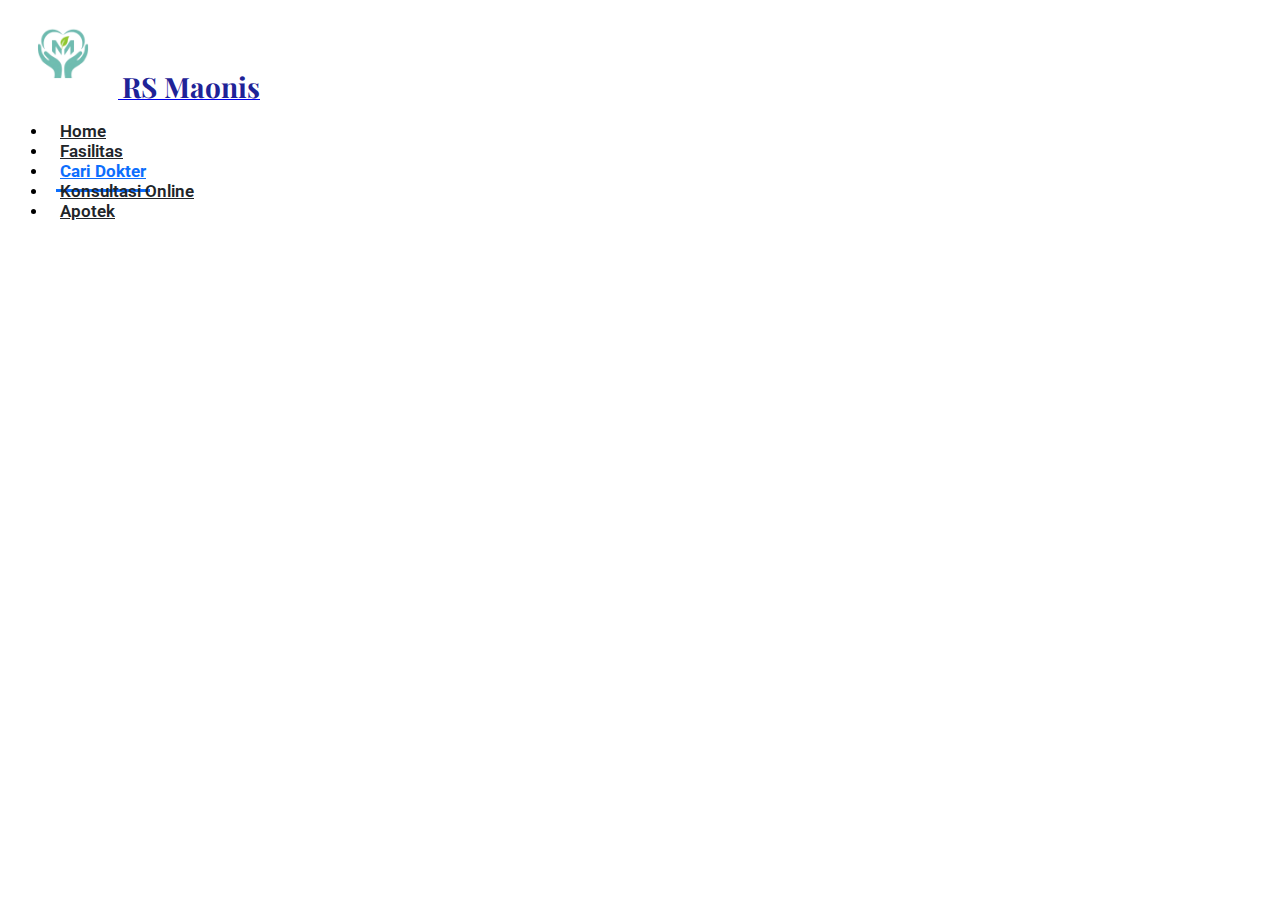
<file: dokter.html>
<!doctype html>
<html lang="en">

<head>
    <meta charset="utf-8">
    <meta name="viewport" content="width=device-width, initial-scale=1">
    <title>Rumah Sakit Maonis</title>

    <link rel="preconnect" href="https://fonts.googleapis.com">
    <link rel="preconnect" href="https://fonts.gstatic.com" crossorigin>
    <link href="https://fonts.googleapis.com/css2?family=Playfair+Display:wght@700;900&display=swap" rel="stylesheet">
    <link href="https://fonts.googleapis.com/css2?family=Roboto:wght@500;700&display=swap" rel="stylesheet">
    <link href="https://cdn.jsdelivr.net/npm/bootstrap@5.3.8/dist/css/bootstrap.min.css" rel="stylesheet"
        integrity="sha384-sRIl4kxILFvY47J16cr9ZwB07vP4J8+LH7qKQnuqkuIAvNWLzeN8tE5YBujZqJLB" crossorigin="anonymous">

    <link rel="stylesheet" href="css/index.css">
</head>

<body style="background-color: white;">

    <!-- Header -->

    <header class="py-3 mb-4 bg-white shadow-sm sticky-top">
        <div class="container-fluid d-flex flex-wrap align-items-center px-4">

            <a href="/"
                class="d-flex align-items-center mb-2 mb-md-0 me-md-auto link-body-emphasis text-decoration-none">

                <img src="maonis.png" alt="Logo RS Maonis" class="me-3"
                    style="height: 110px; width: auto; object-fit: contain; margin-top: -10px; margin-bottom: -10px;">
                <span class="font-rumahsakit">RS
                    Maonis</span>
            </a>

            <ul class="nav nav-pills">
                <li class="nav-item"><a href="index.html" class="nav-link" aria-current="page">Home</a></li>
                <li class="nav-item"><a href="fasilitas.html" class="nav-link">Fasilitas</a></li>
                <li class="nav-item"><a href="dokter.html" class="nav-link active">Cari Dokter</a></li>
                <li class="nav-item"><a href="konsul.html" class="nav-link">Konsultasi Online</a></li>
                <li class="nav-item"><a href="apotek.html" class="nav-link">Apotek</a></li>
            </ul>
        </div>
    </header>


    <!-- Card Kamar -->


    <!-- Footers -->


    <script src="js/script.js"></script>
    <script src="https://cdn.jsdelivr.net/npm/bootstrap@5.3.8/dist/js/bootstrap.bundle.min.js"
        integrity="sha384-FKyoEForCGlyvwx9Hj09JcYn3nv7wiPVlz7YYwJrWVcXK/BmnVDxM+D2scQbITxI"
        crossorigin="anonymous"></script>
    <script src="https://cdn.jsdelivr.net/npm/@popperjs/core@2.11.8/dist/umd/popper.min.js"
        integrity="sha384-I7E8VVD/ismYTF4hNIPjVp/Zjvgyol6VFvRkX/vR+Vc4jQkC+hVqc2pM8ODewa9r"
        crossorigin="anonymous"></script>
    <script src="https://cdn.jsdelivr.net/npm/bootstrap@5.3.8/dist/js/bootstrap.min.js"
        integrity="sha384-G/EV+4j2dNv+tEPo3++6LCgdCROaejBqfUeNjuKAiuXbjrxilcCdDz6ZAVfHWe1Y"
        crossorigin="anonymous"></script>
</body>

</html>
</file>
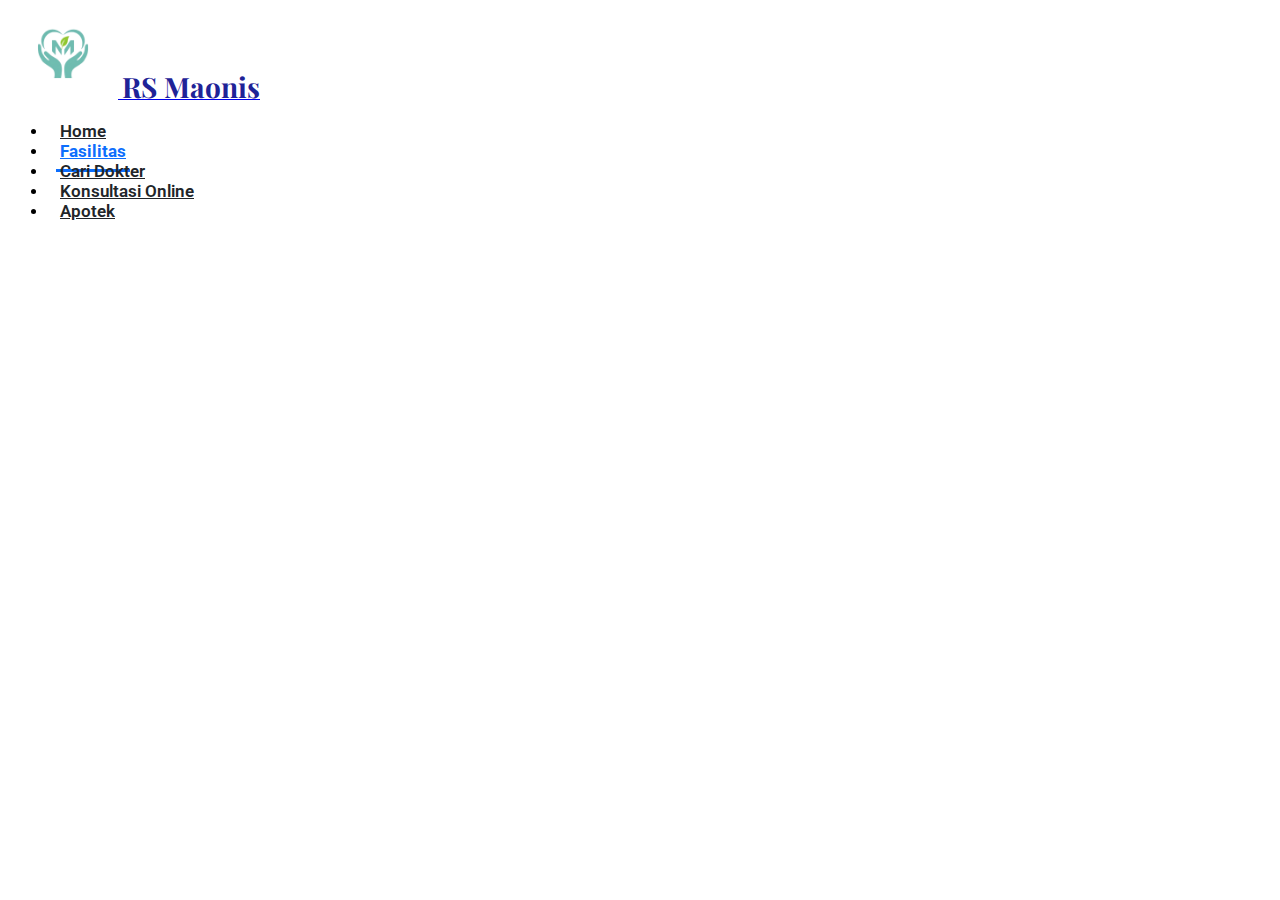
<file: fasilitas.html>
<!doctype html>
<html lang="en">

<head>
    <meta charset="utf-8">
    <meta name="viewport" content="width=device-width, initial-scale=1">
    <title>Rumah Sakit Maonis</title>

    <link rel="preconnect" href="https://fonts.googleapis.com">
    <link rel="preconnect" href="https://fonts.gstatic.com" crossorigin>
    <link href="https://fonts.googleapis.com/css2?family=Playfair+Display:wght@700;900&display=swap" rel="stylesheet">
    <link href="https://fonts.googleapis.com/css2?family=Roboto:wght@500;700&display=swap" rel="stylesheet">
    <link href="https://cdn.jsdelivr.net/npm/bootstrap@5.3.8/dist/css/bootstrap.min.css" rel="stylesheet"
        integrity="sha384-sRIl4kxILFvY47J16cr9ZwB07vP4J8+LH7qKQnuqkuIAvNWLzeN8tE5YBujZqJLB" crossorigin="anonymous">

    <link rel="stylesheet" href="css/index.css">
</head>

<body style="background-color: white;">

    <!-- Header -->

    <header class="py-3 mb-4 bg-white shadow-sm sticky-top">
        <div class="container-fluid d-flex flex-wrap align-items-center px-4">

            <a href="/"
                class="d-flex align-items-center mb-2 mb-md-0 me-md-auto link-body-emphasis text-decoration-none">

                <img src="maonis.png" alt="Logo RS Maonis" class="me-3"
                    style="height: 110px; width: auto; object-fit: contain; margin-top: -10px; margin-bottom: -10px;">
                <span class="font-rumahsakit">RS
                    Maonis</span>
            </a>

            <ul class="nav nav-pills">
                <li class="nav-item"><a href="index.html" class="nav-link" aria-current="page">Home</a></li>
                <li class="nav-item"><a href="fasilitas.html" class="nav-link active">Fasilitas</a></li>
                <li class="nav-item"><a href="dokter.html" class="nav-link">Cari Dokter</a></li>
                <li class="nav-item"><a href="konsul.html" class="nav-link">Konsultasi Online</a></li>
                <li class="nav-item"><a href="apotek.html" class="nav-link">Apotek</a></li>
            </ul>
        </div>
    </header>


    <!-- Card Kamar -->


    <!-- Footers -->


    <script src="js/script.js"></script>
    <script src="https://cdn.jsdelivr.net/npm/bootstrap@5.3.8/dist/js/bootstrap.bundle.min.js"
        integrity="sha384-FKyoEForCGlyvwx9Hj09JcYn3nv7wiPVlz7YYwJrWVcXK/BmnVDxM+D2scQbITxI"
        crossorigin="anonymous"></script>
    <script src="https://cdn.jsdelivr.net/npm/@popperjs/core@2.11.8/dist/umd/popper.min.js"
        integrity="sha384-I7E8VVD/ismYTF4hNIPjVp/Zjvgyol6VFvRkX/vR+Vc4jQkC+hVqc2pM8ODewa9r"
        crossorigin="anonymous"></script>
    <script src="https://cdn.jsdelivr.net/npm/bootstrap@5.3.8/dist/js/bootstrap.min.js"
        integrity="sha384-G/EV+4j2dNv+tEPo3++6LCgdCROaejBqfUeNjuKAiuXbjrxilcCdDz6ZAVfHWe1Y"
        crossorigin="anonymous"></script>
</body>

</html>
</file>
<file: css/index.css>
/* css navbar semua html */
.font-rumahsakit {
  font-size: 1.75rem;
  font-weight: 700;
  color: #1f2397;
  font-family: 'Playfair Display', serif;
}

.nav-pills .nav-link {
  font-family: 'Roboto', sans-serif;
  font-weight: 600;
  font-size: 1.0625rem;
  color: #212529;
  background-color: transparent;
  border-radius: 0;
  border-bottom: 3px solid transparent;
  padding-left: 0.25rem;
  padding-right: 0.25rem;
  padding-bottom: 0.5rem;
  margin: 0 0.5rem;
  transition: border-color 0.2s ease, color 0.2s ease;
}

.nav-pills .nav-link.active,
.nav-pills .show > .nav-link {
  font-weight: 700;
  color: #0d6efd;
  background-color: transparent;
  border-bottom-color: #0d6efd;
}

.nav-pills .nav-link:not(.active):hover {
  color: #0d6efd;
  border-bottom-color: #0d6efd;
}

/* animasi untuk atas header */
.marquee-container {
  width: 100%;
  overflow: hidden;
  position: relative;
}

.marquee-content {
  display: flex;
  white-space: nowrap;
  width: fit-content;
  
  animation-name: marquee-scroll;
  animation-duration: 30s;
  animation-timing-function: linear;
  animation-iteration-count: infinite;
}

.marquee-content span {
  padding: 0 1.5rem;
  font-size: 0.9rem;
  flex-shrink: 0;
}

.marquee-content .divider {
  padding: 0 0.5rem;
  opacity: 0.7;
}

@keyframes marquee-scroll {
  0% {
    transform: translateX(0%);
  }
  100% {
    transform: translateX(-50%);
  }
}

.marquee-container:hover .marquee-content {
  animation-play-state: paused;
}

/* css untuk gambar slogan */
.hero-container {
  height: 60vh;
  min-height: 450px;
  background-image: linear-gradient(rgba(0, 0, 0, 0.5), rgba(0, 0, 0, 0.5)),
    url('https://images.pexels.com/photos/1692693/pexels-photo-1692693.jpeg?cs=srgb&dl=pexels-tomfisk-1692693.jpg&fm=jpg');
  background-size: cover;
  background-position: center center;
  display: flex;
  align-items: center;
}

@media (max-width: 767px) {
  .hero-container h1 {
    font-size: 2.5rem;
  }
}

/* css buat berita */
.news-section {
  background-color: #f8f9fa;
}

.news-card {
  border: none;
  border-radius: 12px;
  box-shadow: 0 4px 12px rgba(0, 0, 0, 0.05);
  transition: transform 0.3s ease, box-shadow 0.3s ease;
}

.news-card:hover {
  transform: translateY(-5px);
  box-shadow: 0 8px 20px rgba(0, 0, 0, 0.1);
}

.news-card-img {
  border-top-left-radius: 12px;
  border-top-right-radius: 12px;
  height: 225px;
  object-fit: cover;
}

.news-card .card-title {
  color: #222;
}

.news-read-more {
  color: var(--rs-brand-color, #00796B);
  transition: opacity 0.2s ease;
}

.news-read-more:hover {
  opacity: 0.7;
}

.news-badge-jantung {
  background-color: #fce8e6;
  color: #c9372c;
  font-weight: 500;
  padding: 0.4em 0.8em;
}

.news-badge-gayahidup {
  background-color: #e6f7ff;
  color: #0d6efd;
  font-weight: 500;
  padding: 0.4em 0.8em;
}

.news-badge-gizi {
  background-color: #e6f7f0;
  color: #0a6840;
  font-weight: 500;
  padding: 0.4em 0.8em;
}

/* css untuk hitung jantung */
:root {
  --brand-primary: #3b4de7;
  --brand-dark: #2a37a1;
  --brand-light: #eef0fe;
  --brand-light-gray: #f4f5f9;
}

body {
  background-color: #f8f9fa;
  font-family: -apple-system, BlinkMacSystemFont, "Segoe UI", Roboto, "Helvetica Neue", Arial, sans-serif;
}

.calculator-section {
  background-color: var(--brand-light-gray);
}

.calculator-form-card {
  background-color: var(--brand-primary);
  color: white;
  padding: 2.5rem;
  border-radius: 24px;
  box-shadow: 0 1rem 3rem rgba(59, 77, 231, 0.2);
}

.calculator-form-card .form-label {
  font-weight: 500;
  color: rgba(255, 255, 255, 0.8);
  margin-bottom: 0.75rem;
}

.form-control,
.form-select,
.input-group-text {
  background-color: var(--brand-dark);
  color: white;
  border: 1px solid var(--brand-dark);
  padding: 0.8rem 1rem;
  border-radius: 12px;
  font-weight: 500;
}

.form-control::placeholder {
  color: rgba(255, 255, 255, 0.5);
}

input[type=number]::-webkit-inner-spin-button,
input[type=number]::-webkit-outer-spin-button {
  -webkit-appearance: none;
  margin: 0;
}

.btn-toggle {
  background-color: var(--brand-dark);
  color: white;
  border: 1px solid var(--brand-dark);
  padding: 0.8rem 1rem;
  font-weight: 500;
}

.btn-check:checked+.btn-toggle {
  background-color: white;
  color: var(--brand-primary);
  border-color: white;
  box-shadow: 0 4px 10px rgba(0, 0, 0, 0.1);
  font-weight: 600;
}

.btn-submit {
  background-color: var(--brand-light);
  color: var(--brand-primary);
  font-size: 1.1rem;
  font-weight: 700;
  padding: 1rem;
  border-radius: 12px;
  transition: all 0.2s ease;
}

.btn-submit:hover {
  background-color: white;
  transform: translateY(-2px);
  box-shadow: 0 4px 15px rgba(255, 255, 255, 0.3);
}

.modal-content {
  border: none;
  border-radius: 16px;
  box-shadow: 0 0.5rem 1.5rem rgba(0, 0, 0, 0.1);
}

.modal-icon-wrapper {
  width: 80px;
  height: 80px;
  border-radius: 50%;
  display: flex;
  align-items: center;
  justify-content: center;
}

.modal-icon-wrapper .bi {
  font-size: 2.5rem;
  color: white;
}

.modal-result-percent {
  font-weight: 700;
}

.modal-result-description b {
  font-weight: 600;
}

.risk-low {
  color: #198754;
}
.risk-medium {
  color: #ffc107;
}
.risk-high {
  color: #dc3545;
}

.icon-low {
  background-color: #198754;
}
.icon-medium {
  background-color: #ffc107;
}
.icon-high {
  background-color: #dc3545;
}

/* css footer */
.hover-opacity-75:hover {
  opacity: 0.75;
}

/* css layanan unggulan */
@keyframes float {
  0% {
    transform: translateY(0px);
  }
  50% {
    transform: translateY(-8px);
  }
  100% {
    transform: translateY(0px);
  }
}

.feature .feature-icon {
  animation-name: float;
  animation-duration: 3s;
  animation-timing-function: ease-in-out;
  animation-iteration-count: infinite;
}

.feature:nth-child(2) .feature-icon {
  animation-delay: 0.5s;
}

.feature:nth-child(3) .feature-icon {
  animation-delay: 1s;
}
</file>
